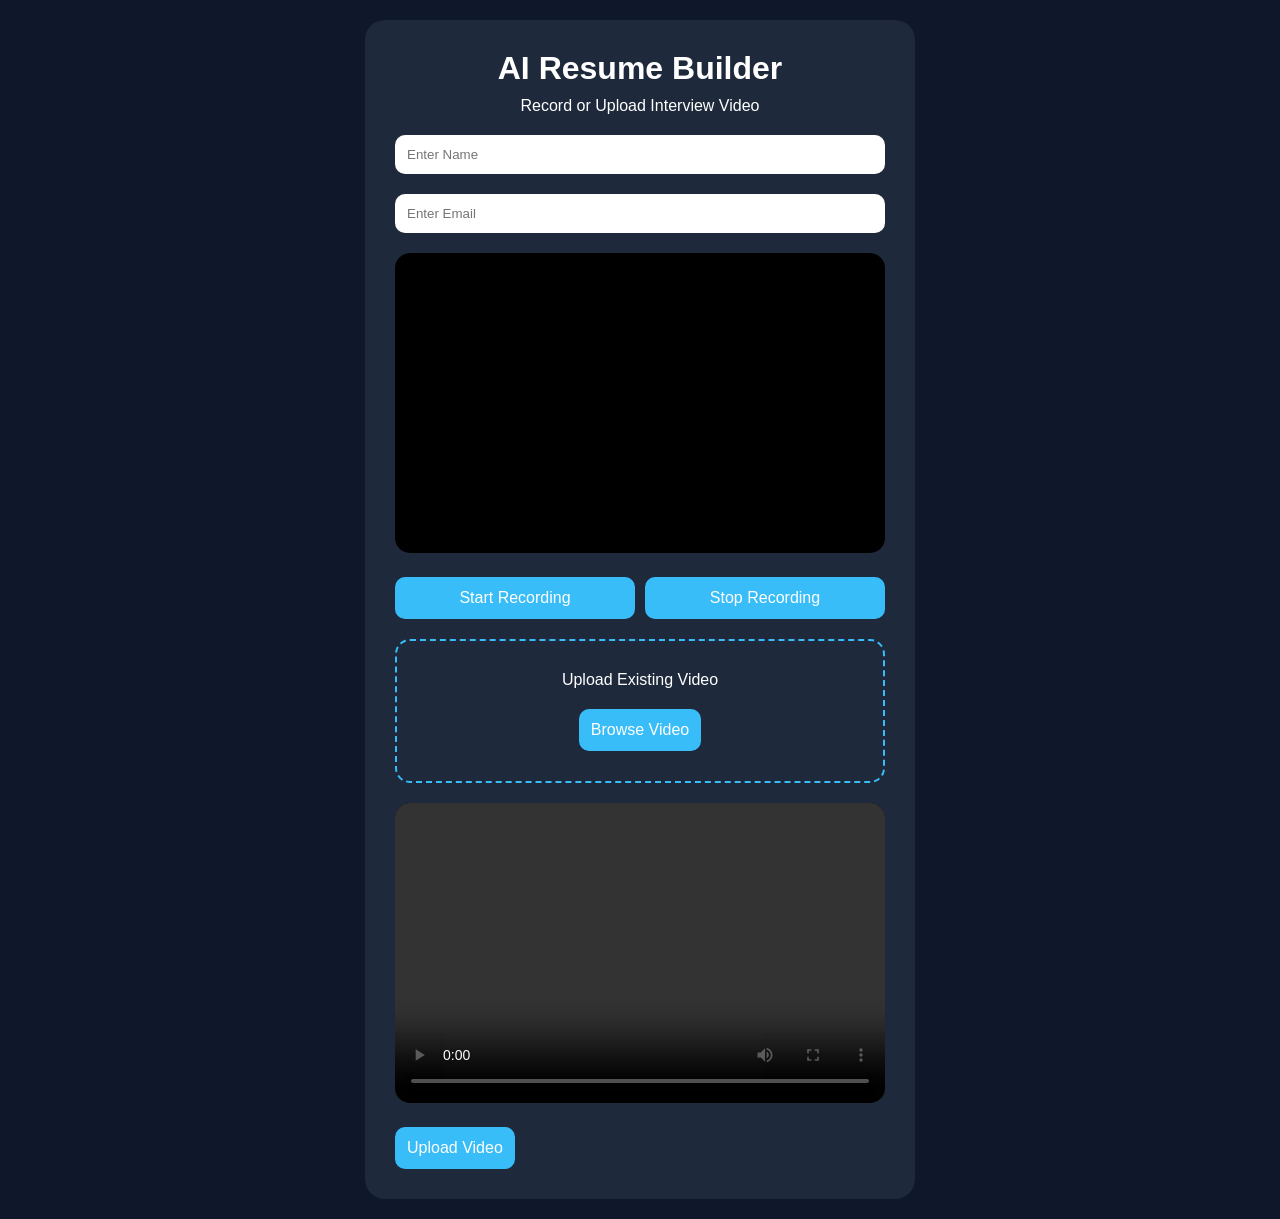
<file: index.html>
<!DOCTYPE html>
<html lang="en">

<head>

    <meta charset="UTF-8">

    <meta name="viewport"
          content="width=device-width, initial-scale=1.0">

    <title>AI Resume Builder</title>

    <link rel="stylesheet"
          href="css/upload.css">

</head>

<body>

<div class="container">

    <div class="upload-card">

        <h1>AI Resume Builder</h1>

        <p>Record or Upload Interview Video</p>

        <input type="text"
               id="name"
               placeholder="Enter Name">

        <input type="email"
               id="email"
               placeholder="Enter Email">

        <!-- CAMERA -->
        <video id="cameraPreview"
               autoplay
               muted>
        </video>

        <!-- RECORD BUTTONS -->
        <div class="record-buttons">

            <button id="startRecord">
                Start Recording
            </button>

            <button id="stopRecord">
                Stop Recording
            </button>

        </div>

        <!-- UPLOAD -->
        <div class="drop-zone">

            <p>Upload Existing Video</p>

            <input type="file"
                   id="videoInput"
                   accept="video/*"
                   hidden>

            <button id="browseBtn">
                Browse Video
            </button>

        </div>

        <!-- PREVIEW -->
        <video id="previewVideo"
               controls>
        </video>

        <!-- UPLOAD -->
        <button id="uploadBtn"
                class="upload-btn">

            Upload Video

        </button>

    </div>

</div>

<script src="js/upload.js"></script>

</body>
</html>
</file>
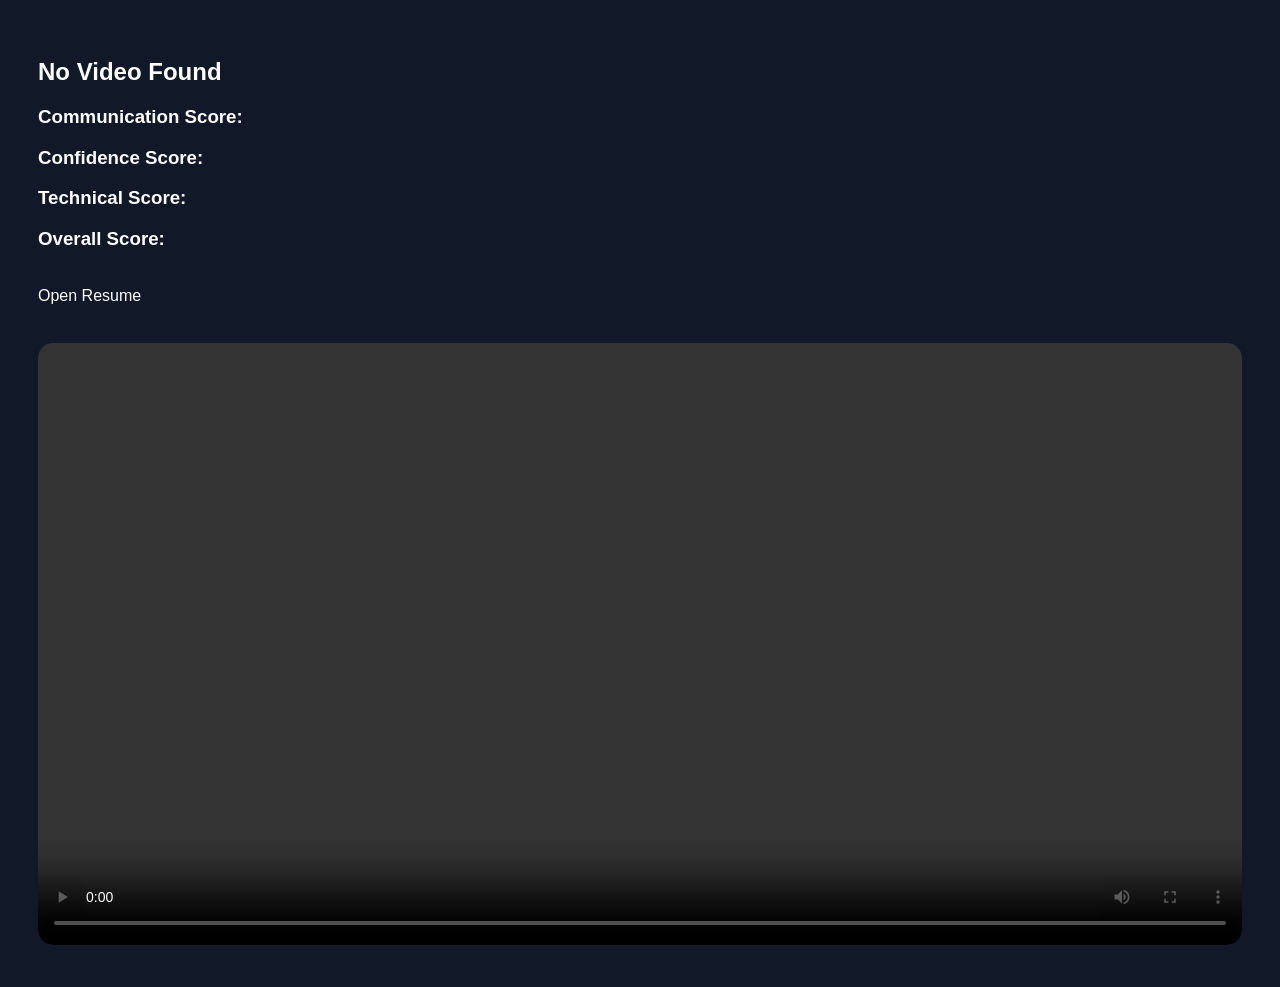
<file: dashboard.html>
<!DOCTYPE html>
<html>

<head>

    <title>Dashboard</title>

    <link rel="stylesheet"
          href="css/dashboard.css">

</head>

<body>

<div id="resultContainer">

    <h2 id="statusText">
        Loading...
    </h2>

    <h3>
        Communication Score:
        <span id="communicationScore"></span>
    </h3>

    <h3>
        Confidence Score:
        <span id="confidenceScore"></span>
    </h3>

    <h3>
        Technical Score:
        <span id="technicalScore"></span>
    </h3>

    <h3>
        Overall Score:
        <span id="overallScore"></span>
    </h3>

    <p id="analysisText"></p>

    <br>

    <a id="resumeLink"
       target="_blank">

        Open Resume

    </a>

    <br><br>

    <video id="clipVideo"
           controls
           width="600">
    </video>

</div>

<script src="js/dashboard.js"></script>

</body>
</html>
</file>
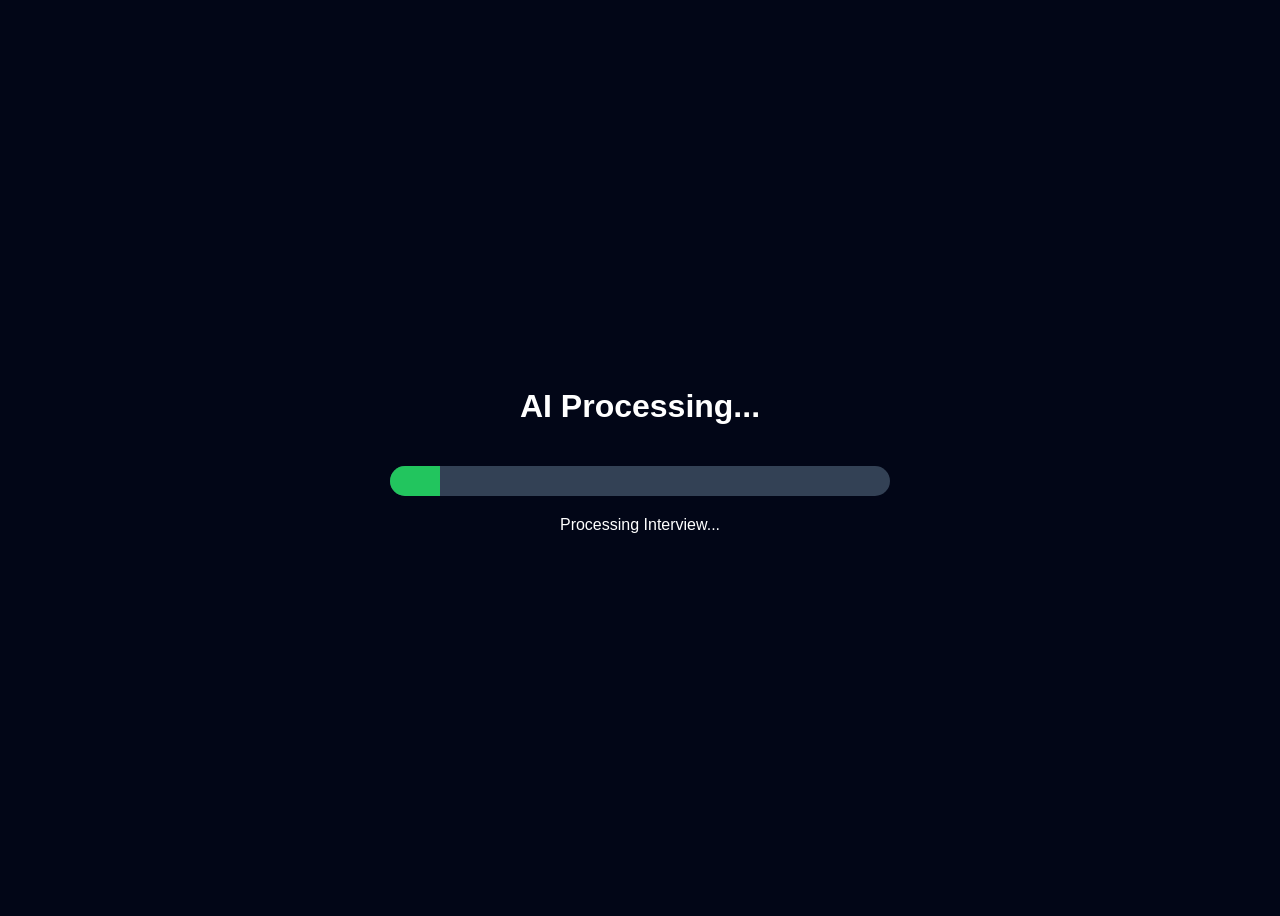
<file: processing.html>
<!DOCTYPE html>
<html>

<head>

    <title>Processing</title>

    <link rel="stylesheet"
          href="css/processing.css">

</head>

<body>

<div class="process-container">

    <h1>AI Processing...</h1>

    <div class="progress-bar">

        <div class="progress"
             id="progress">
        </div>

    </div>

    <p id="statusText">
        Processing Interview...
    </p>

</div>

<script src="js/processing.js"></script>

</body>
</html>
</file>
<file: css/upload.css>
*{
    margin:0;
    padding:0;
    box-sizing:border-box;
}

body{
    background:#0f172a;
    font-family:Arial;
    color:white;
}

.container{
    min-height:100vh;
    display:flex;
    justify-content:center;
    align-items:center;
    padding:20px;
}

.upload-card{
    width:550px;
    background:#1e293b;
    padding:30px;
    border-radius:20px;
}

h1{
    text-align:center;
    margin-bottom:10px;
}

p{
    text-align:center;
    margin-bottom:20px;
}

input{
    width:100%;
    padding:12px;
    border:none;
    border-radius:10px;
    margin-bottom:20px;
}

#cameraPreview,
#previewVideo{
    width:100%;
    height:300px;
    object-fit:cover;
    border-radius:15px;
    background:black;
    margin-bottom:20px;
}

.record-buttons{
    display:flex;
    gap:10px;
    margin-bottom:20px;
}

button{
    flex:1;
    padding:12px;
    border:none;
    border-radius:10px;
    background:#38bdf8;
    color:white;
    cursor:pointer;
    font-size:16px;
}

button:hover{
    opacity:0.9;
}

.drop-zone{
    border:2px dashed #38bdf8;
    padding:30px;
    text-align:center;
    border-radius:15px;
    margin-bottom:20px;
}
</file>
<file: css/dashboard.css>
body{
    background:#111827;
    color:white;
    font-family:Arial;
    padding:30px;
}

.dashboard{
    max-width:1200px;
    margin:auto;
}

h1{
    text-align:center;
    margin-bottom:30px;
}

.score-grid{
    display:grid;
    grid-template-columns:repeat(4,1fr);
    gap:20px;
    margin-bottom:30px;
}

.score-card{
    background:#1f2937;
    padding:30px;
    border-radius:20px;
    text-align:center;
}

.score-card h3{
    font-size:40px;
    margin-top:10px;
    color:#38bdf8;
}

.card{
    background:#1f2937;
    padding:20px;
    border-radius:20px;
    margin-bottom:30px;
}

iframe{
    width:100%;
    height:500px;
    border:none;
    margin-top:20px;
}

video{
    width:100%;
    border-radius:15px;
    margin-top:20px;
}

@media(max-width:768px){

    .score-grid{
        grid-template-columns:1fr;
    }
}
</file>
<file: css/processing.css>
body{
    background:#020617;
    color:white;
    font-family:Arial;
}

.process-container{
    height:100vh;
    display:flex;
    justify-content:center;
    align-items:center;
    flex-direction:column;
}

.progress-bar{
    width:500px;
    height:30px;
    background:#334155;
    border-radius:20px;
    overflow:hidden;
    margin-top:20px;
}

.progress{
    width:0%;
    height:100%;
    background:#22c55e;
    transition:1s;
}

p{
    margin-top:20px;
}
</file>
